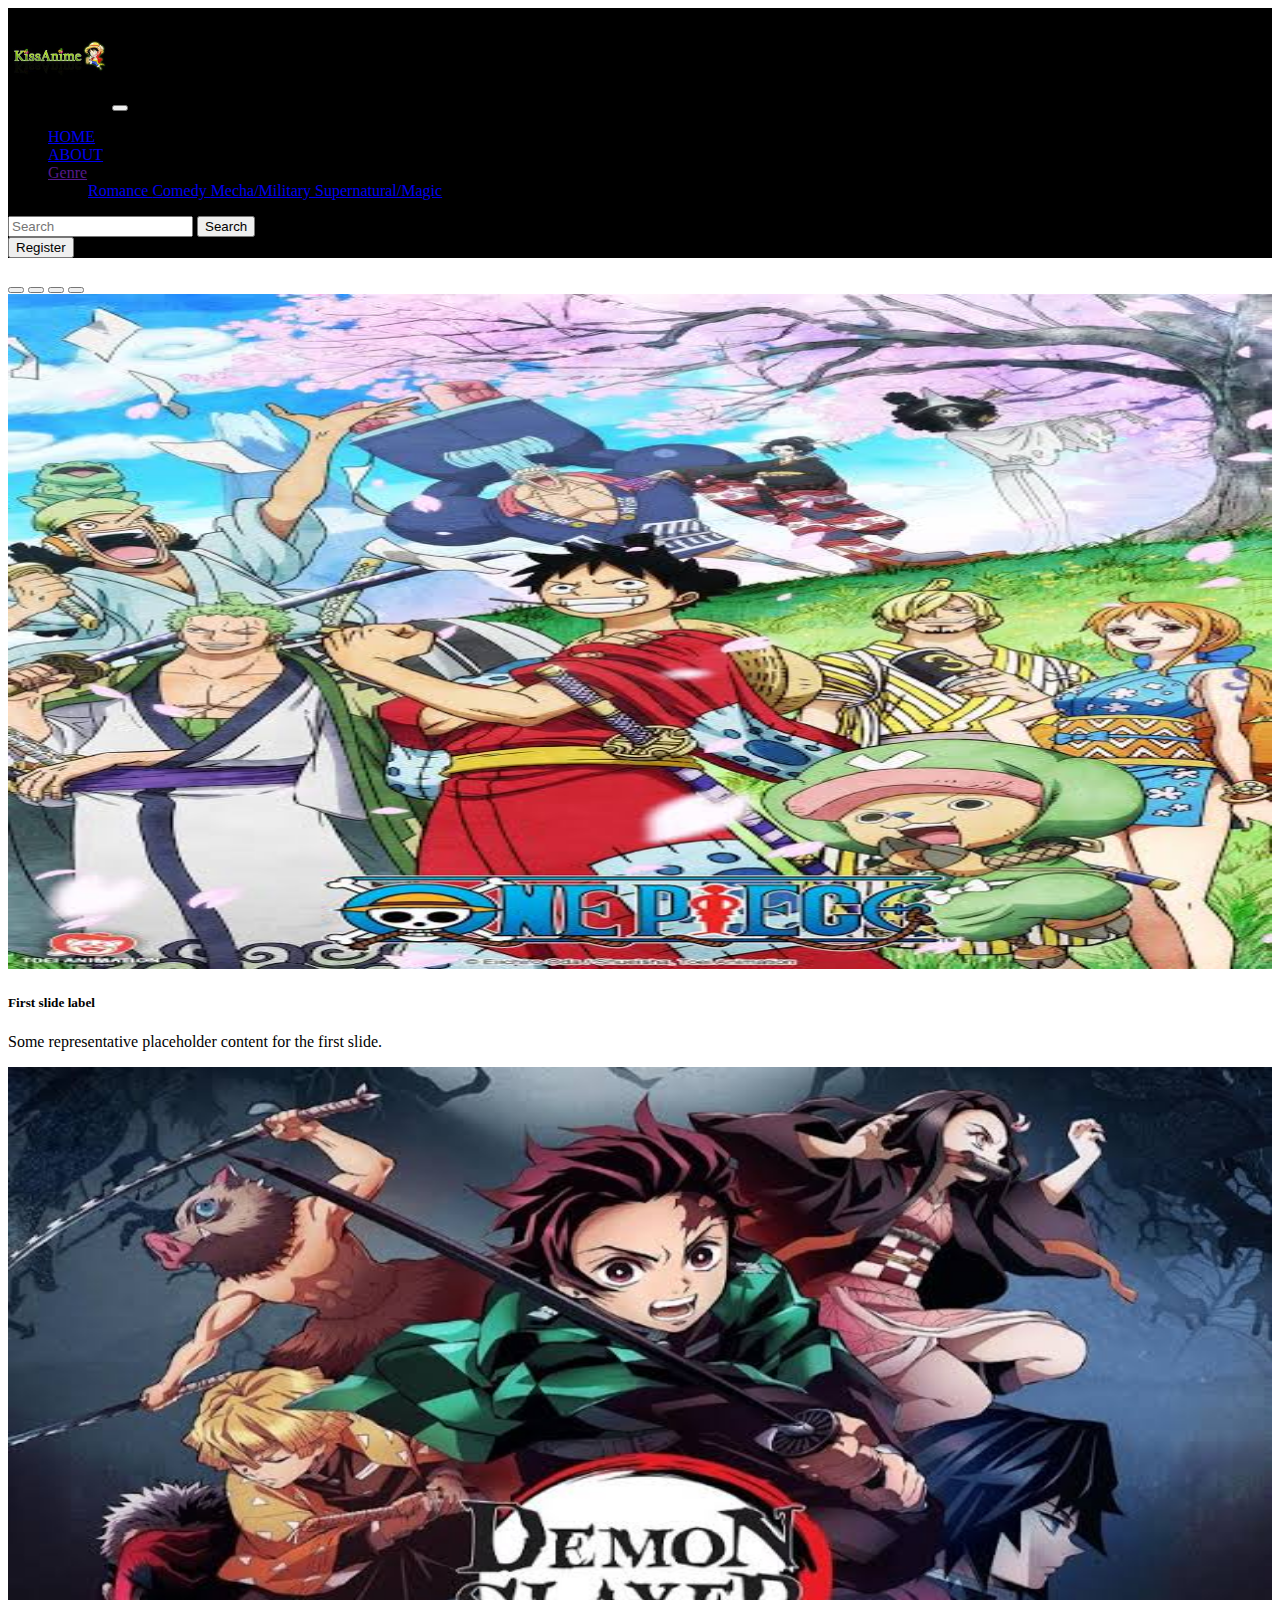
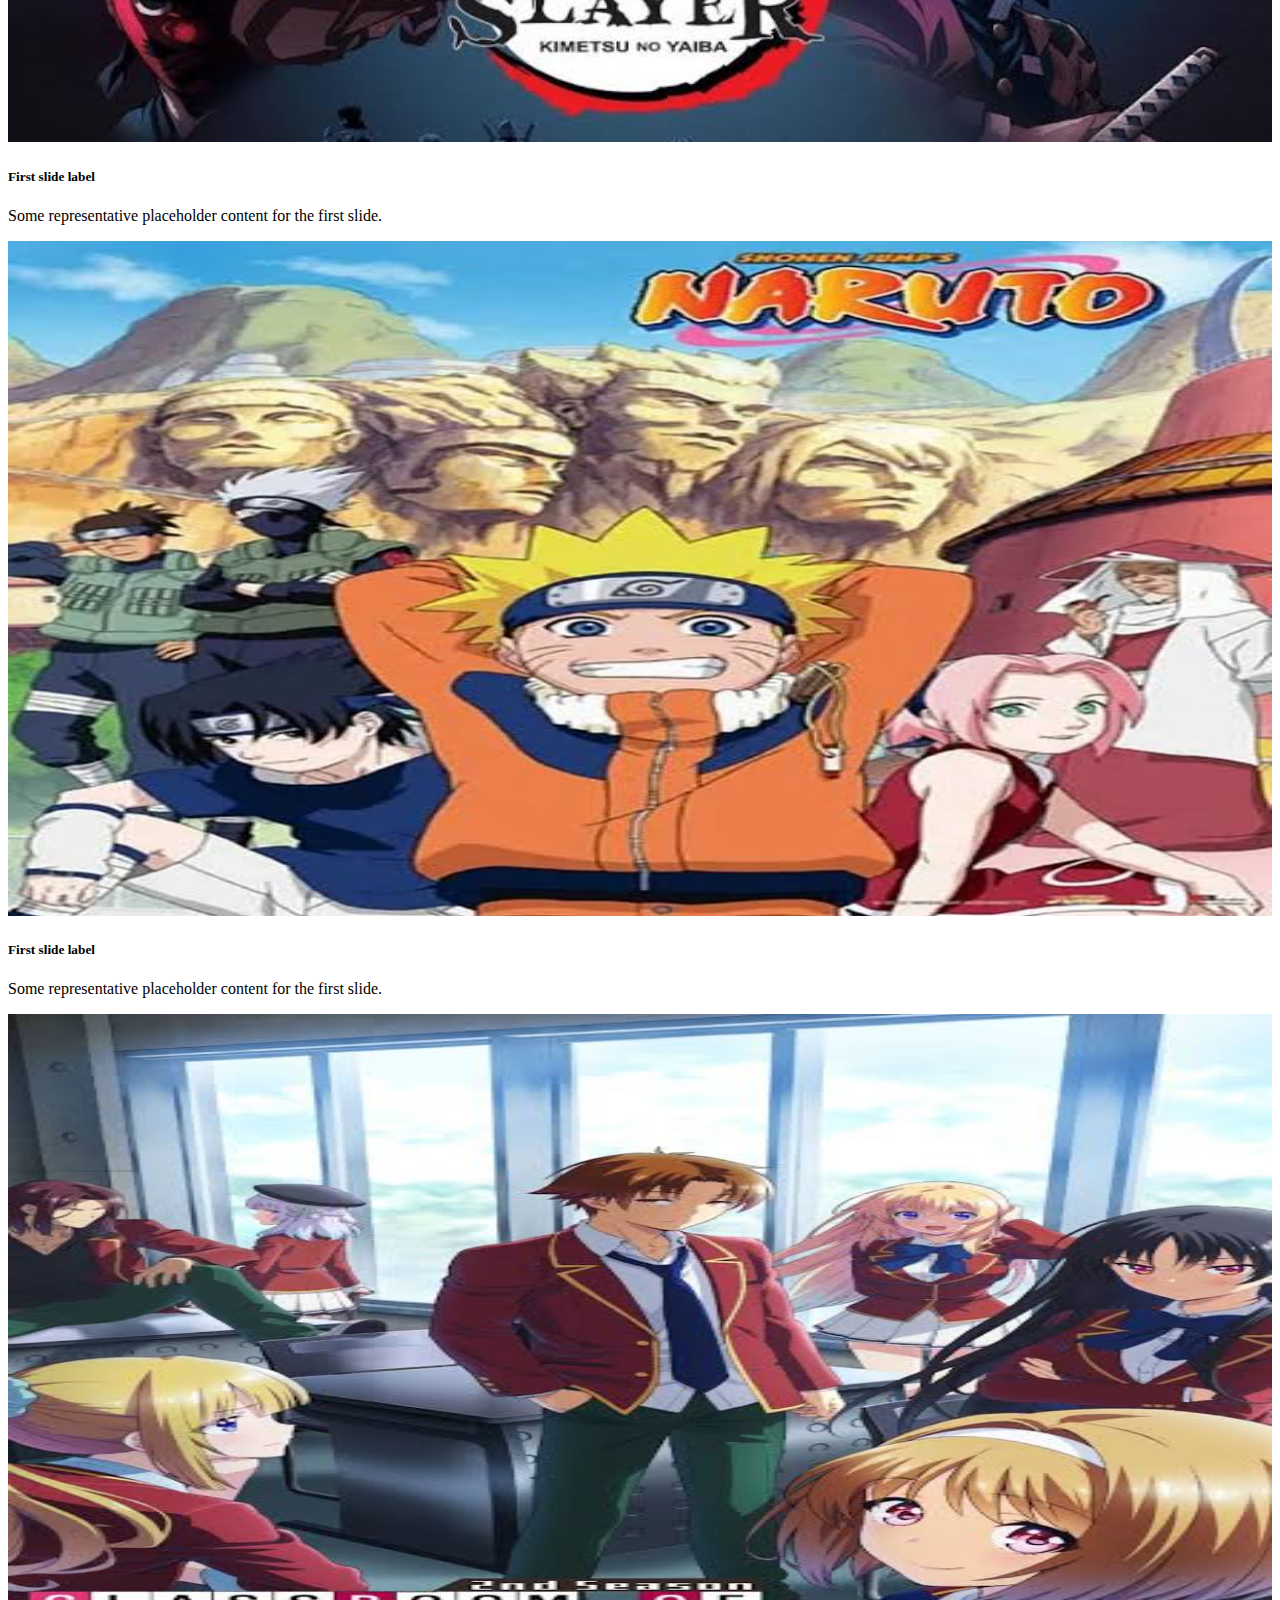
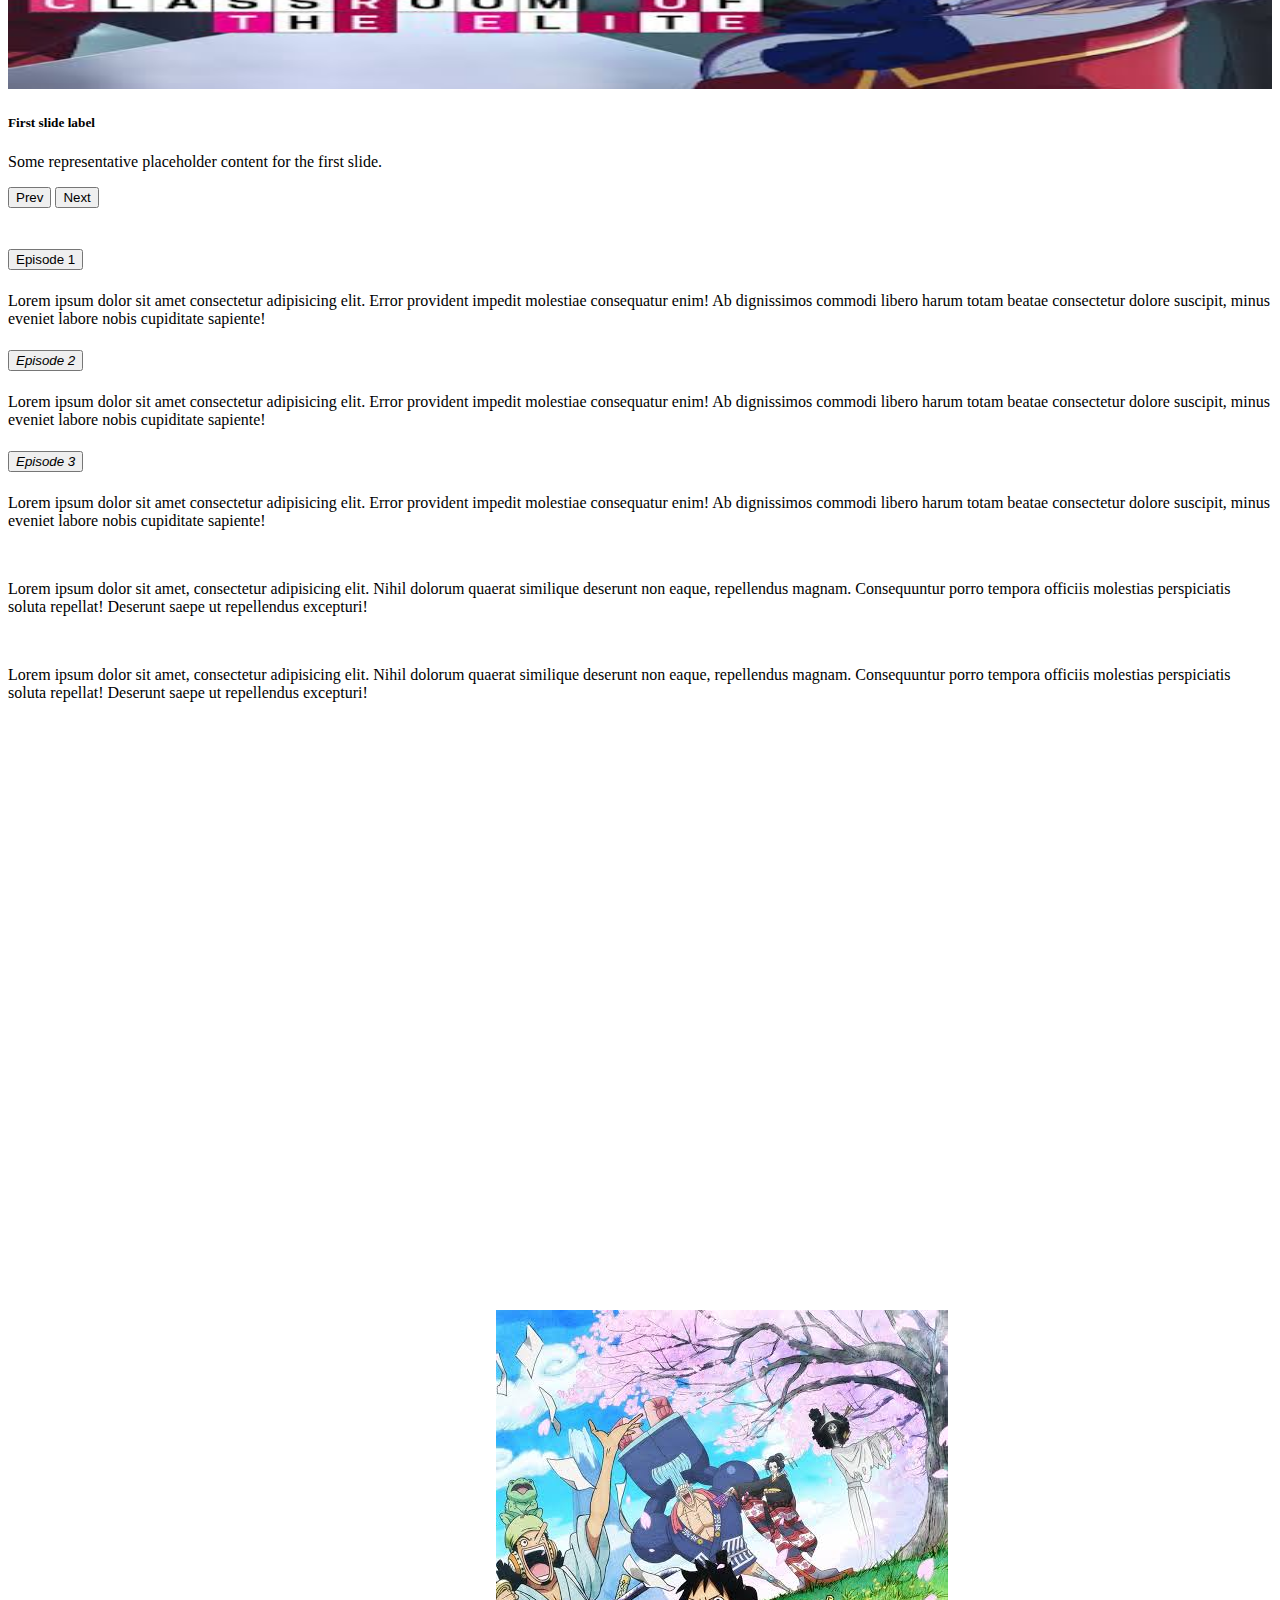
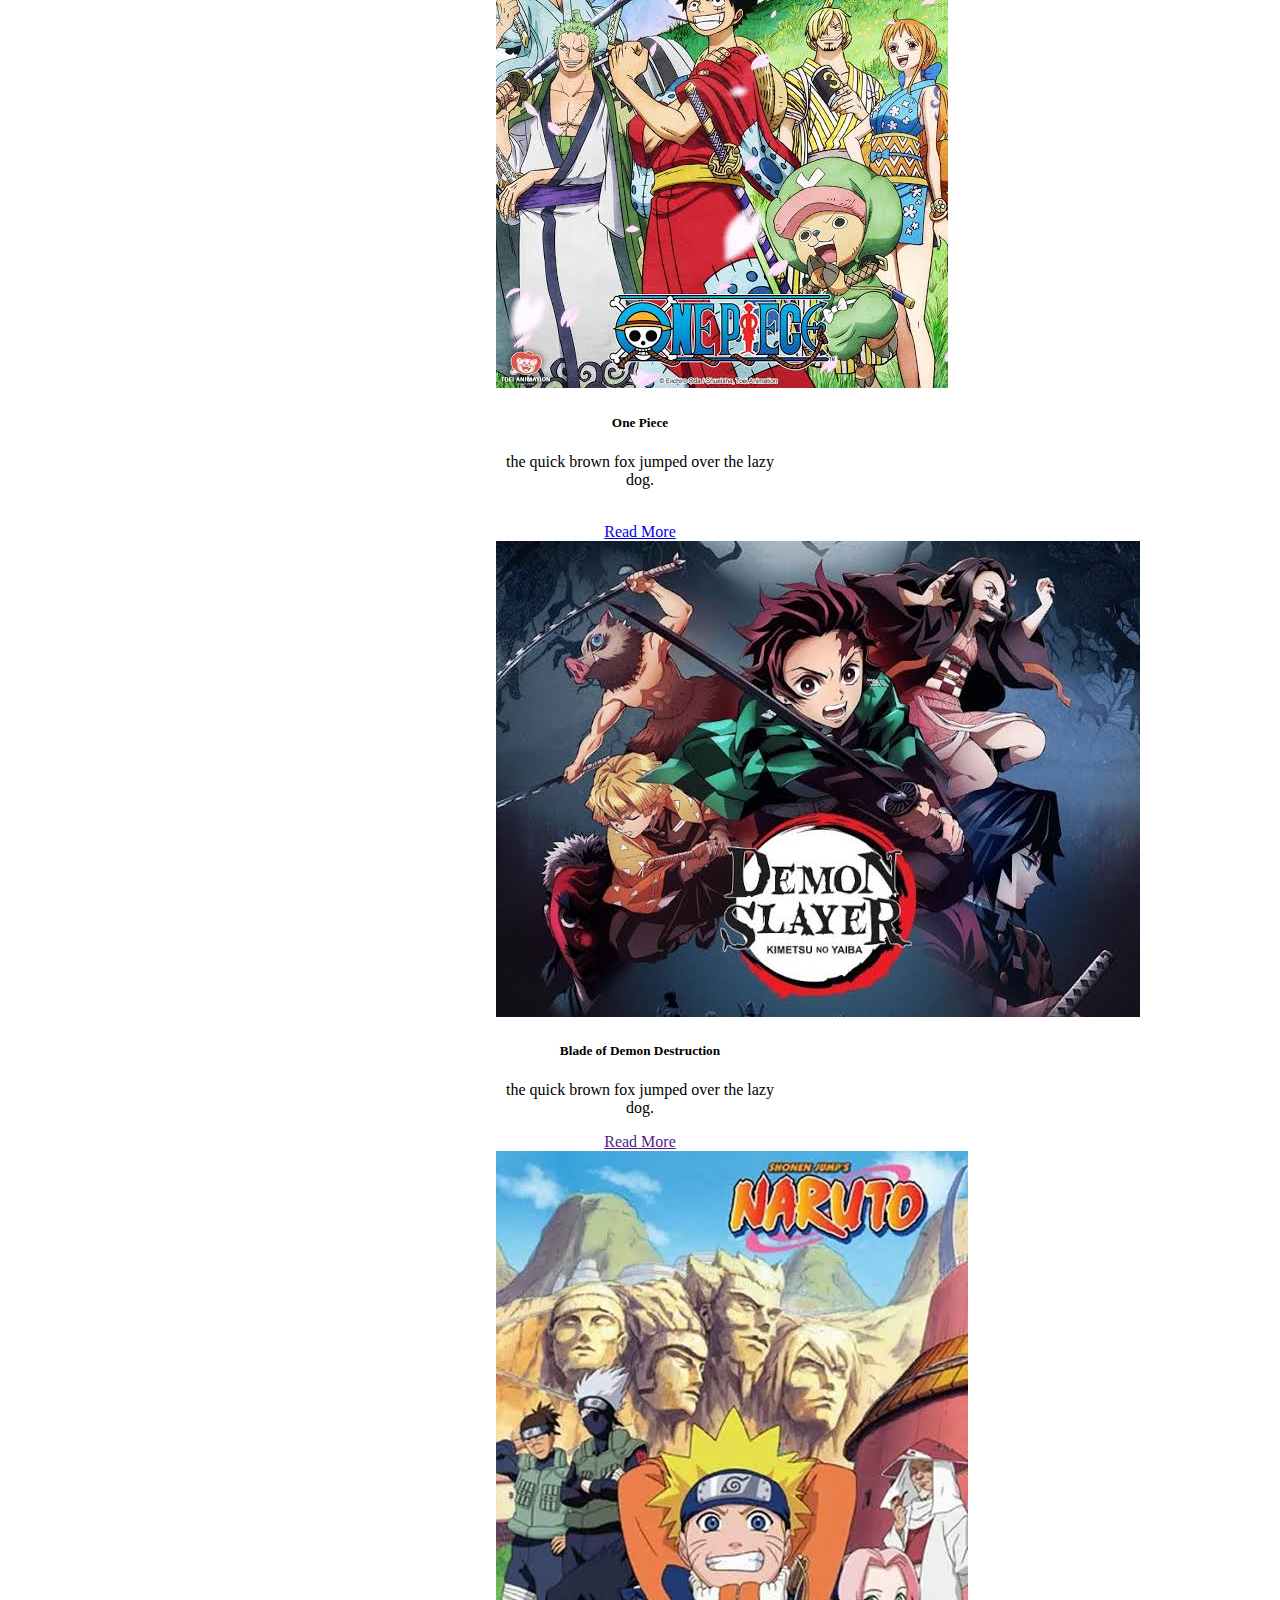
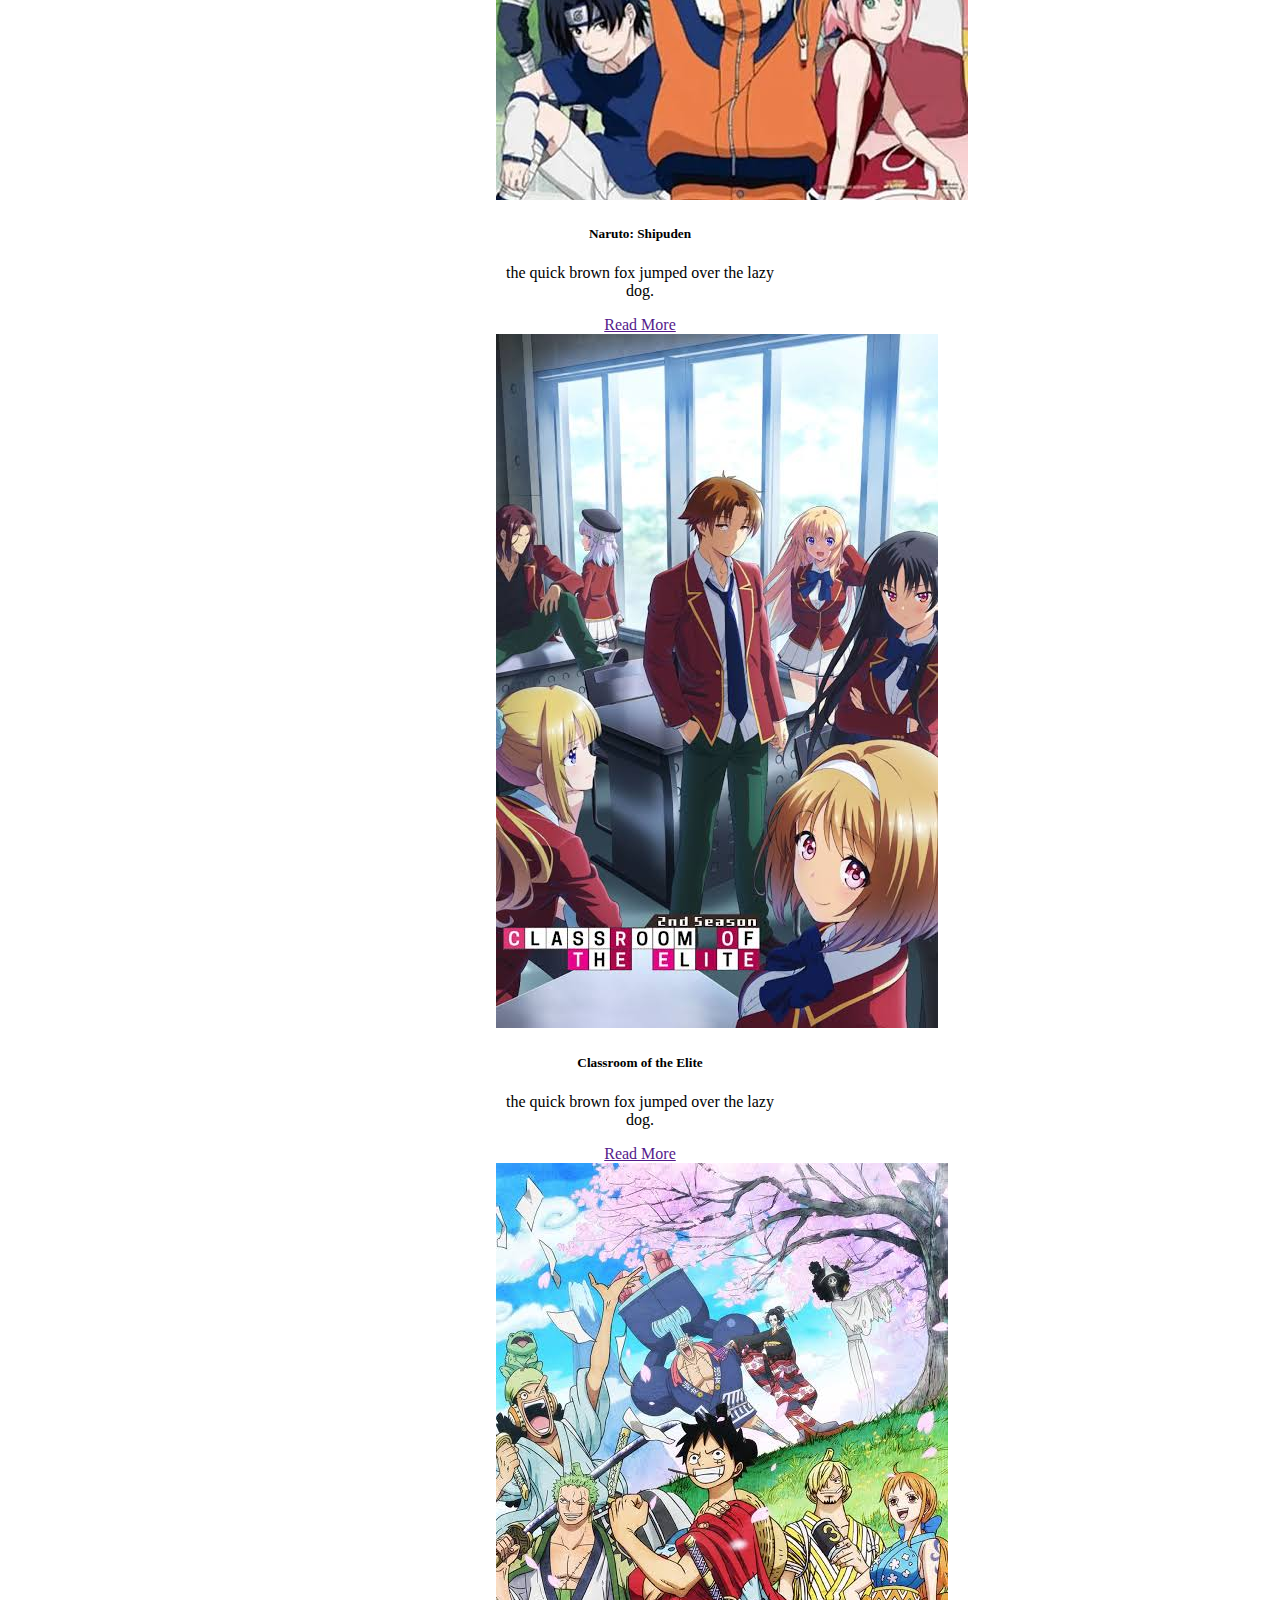
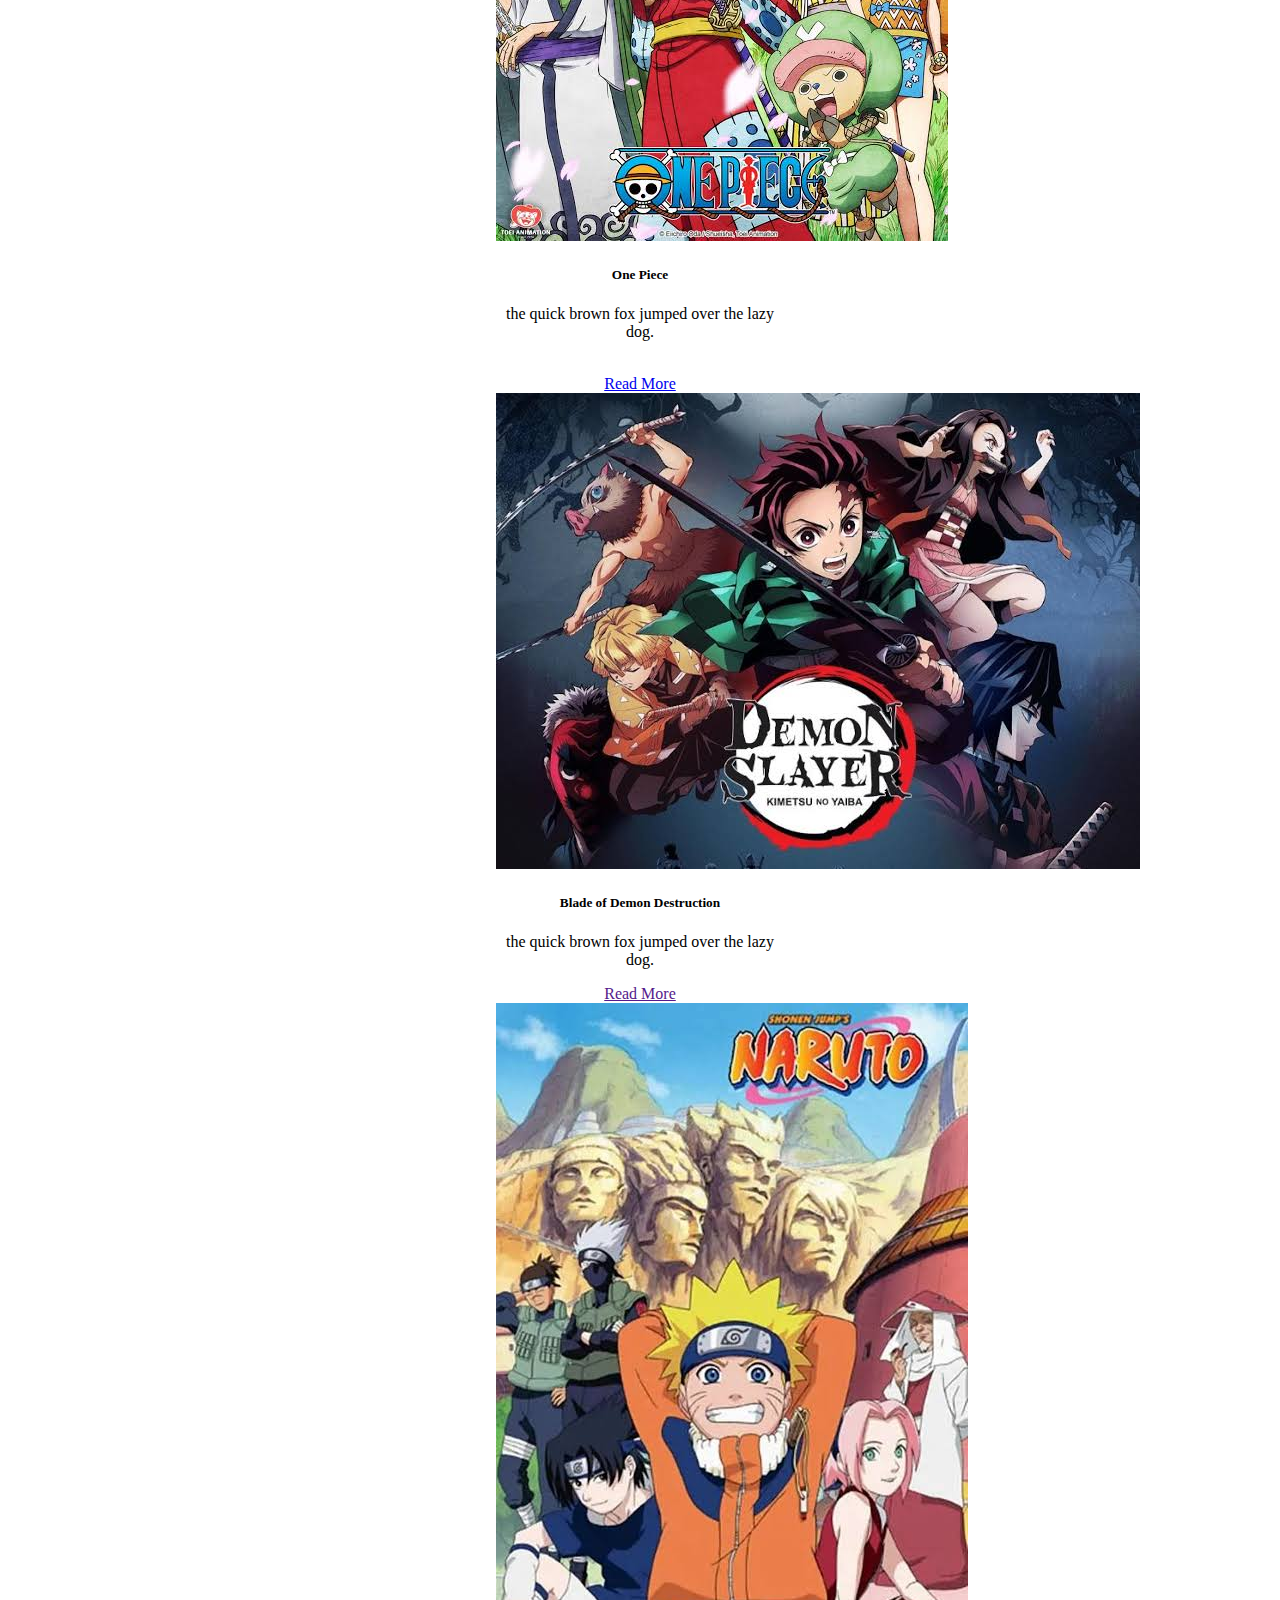
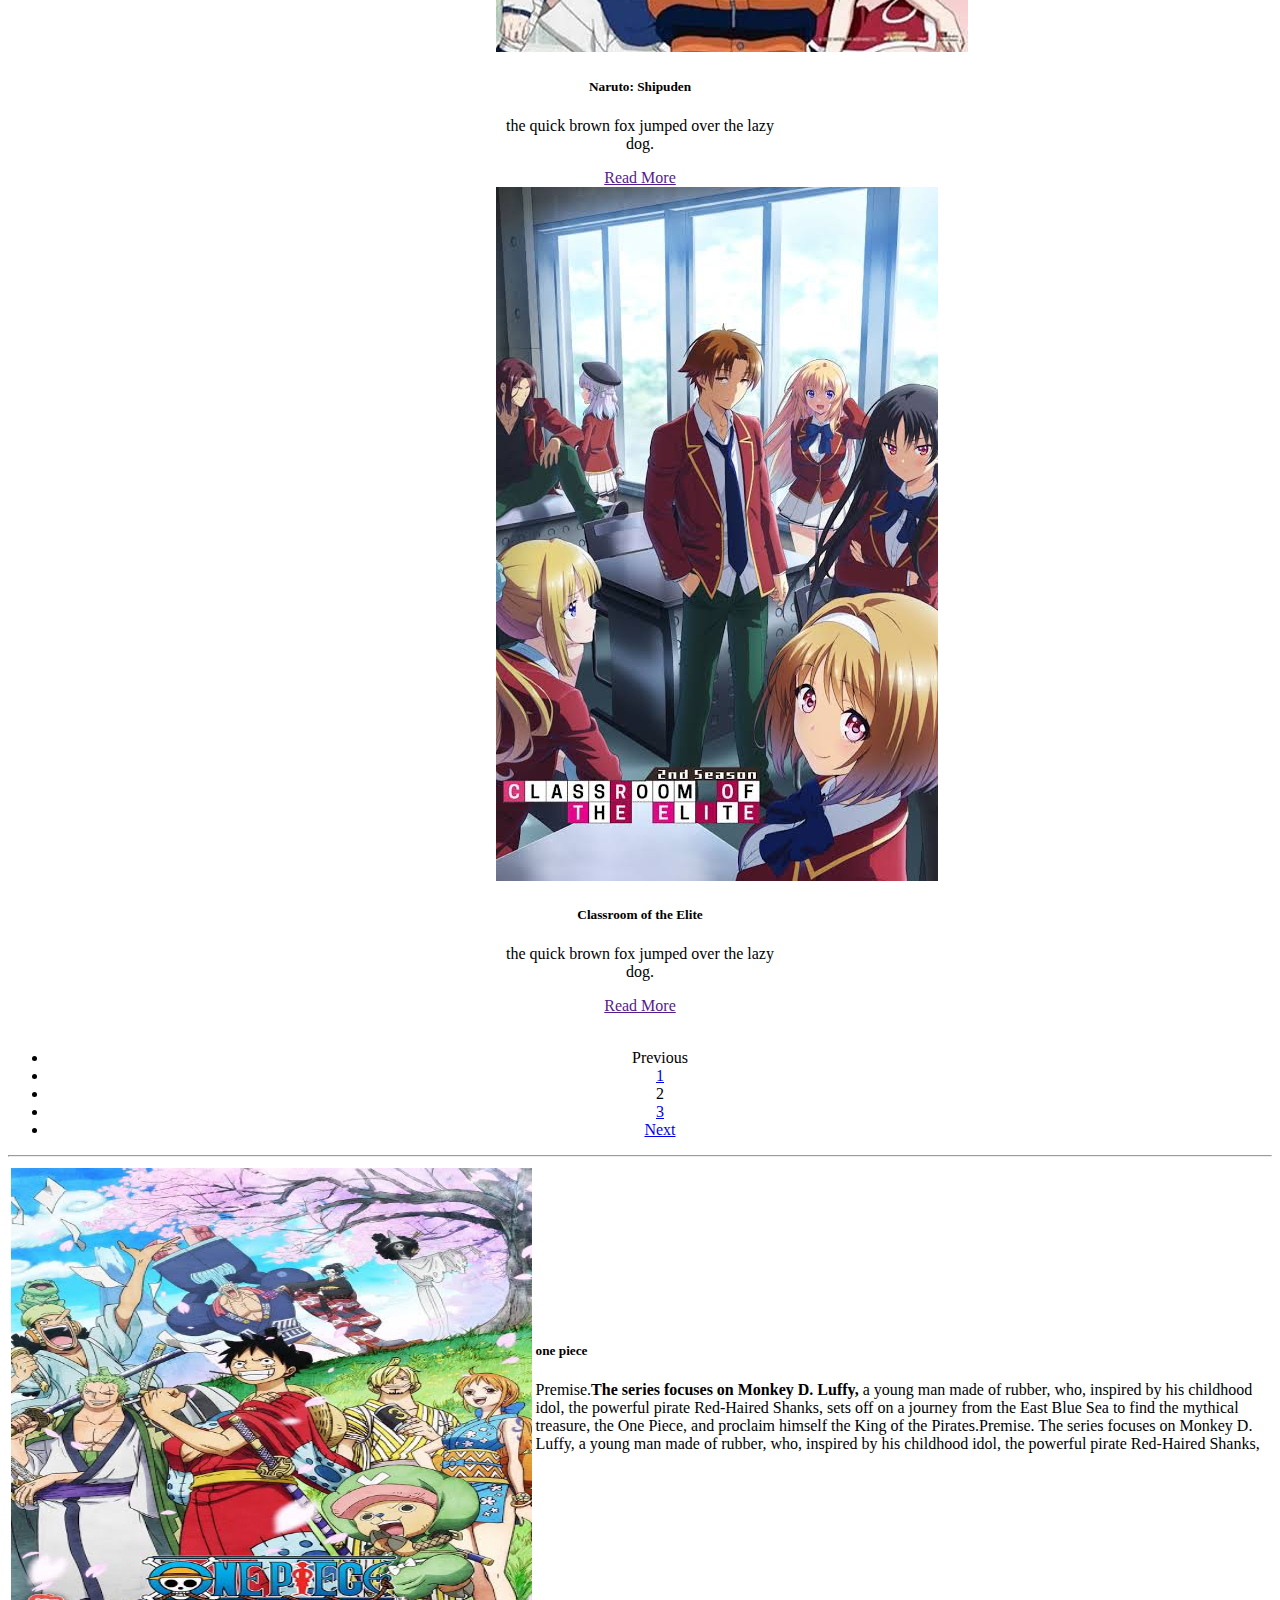
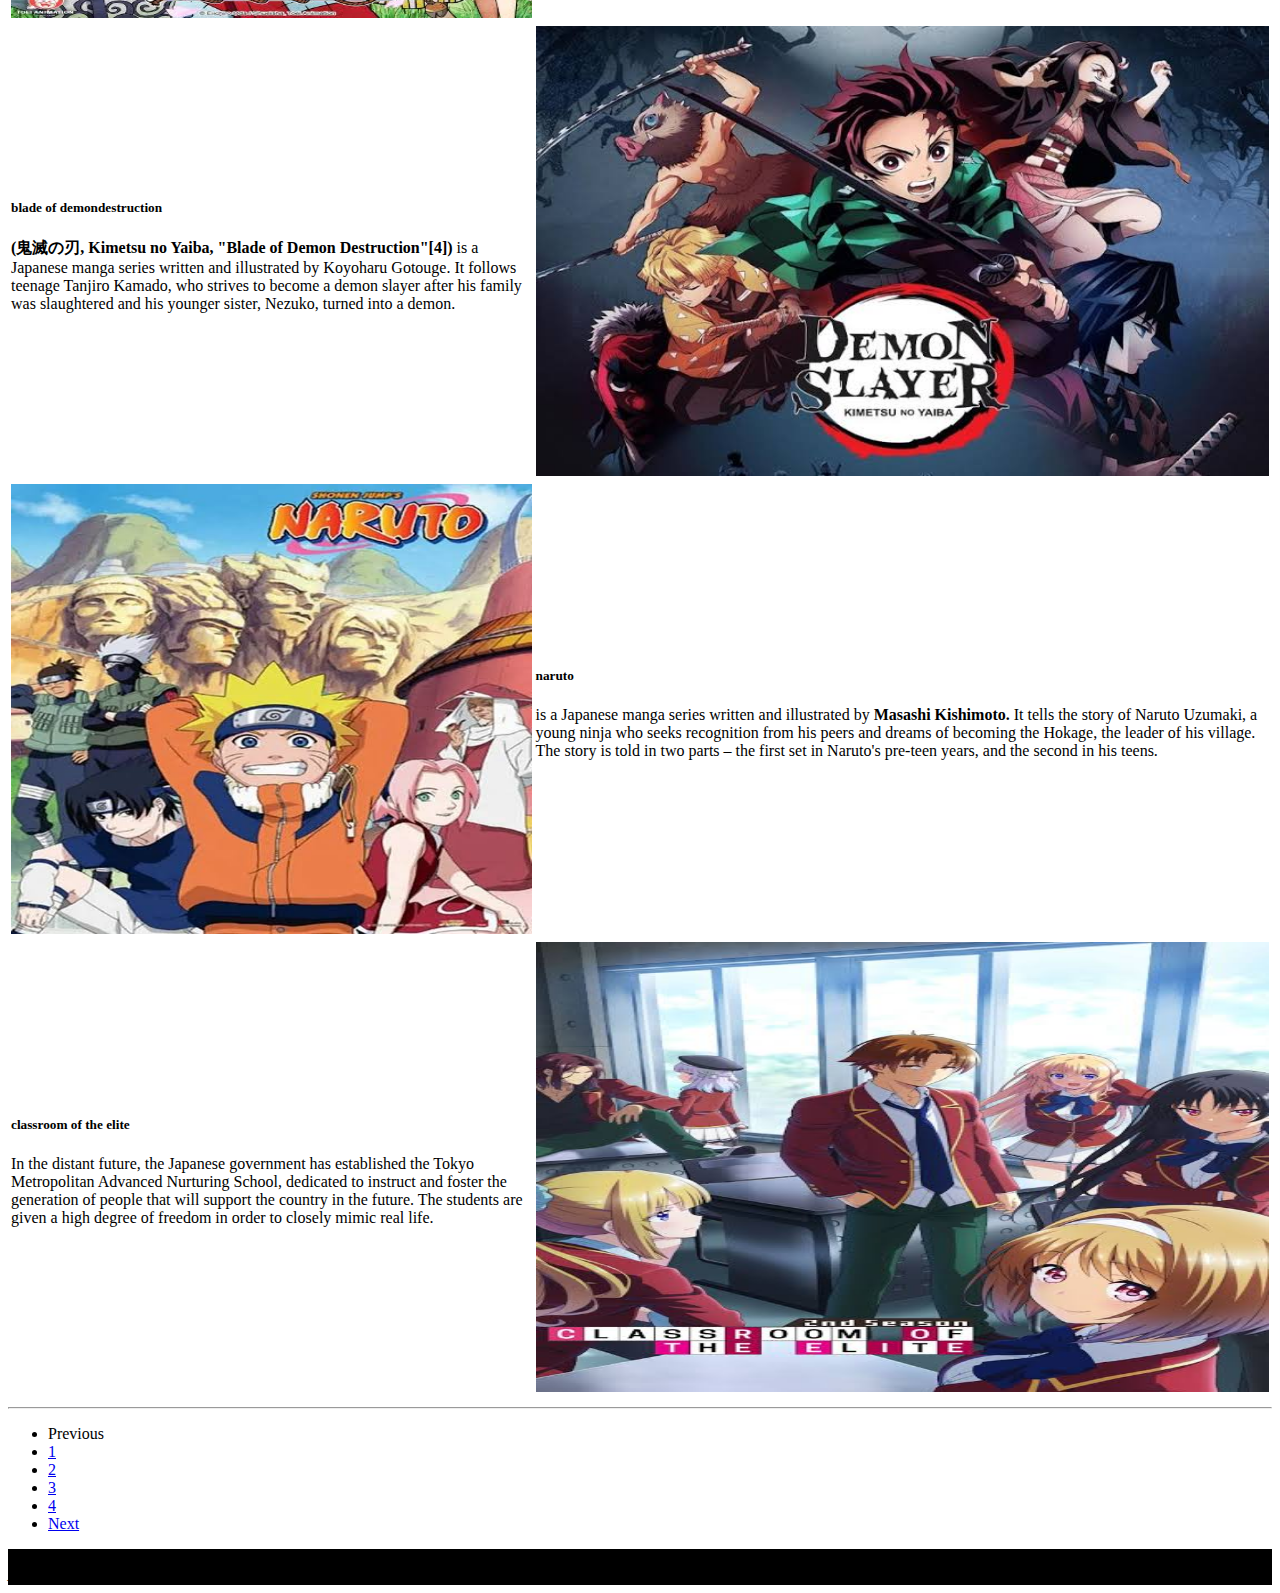
<file: Index.html>
<!DOCTYPE html>
<html lang="en">
    <head>
        <meta charset="utf-8">
        <meta name="viewport" content="width=device-width, initial-scale=1">
         <title>WD20P_EXERCISE09_RUBIO</title>
        <link href="https://cdn.jsdelivr.net/npm/bootstrap@5.2.1/dist/css/bootstrap.min.css" 
                rel="stylesheet" integrity="sha384-iYQeCzEYFbKjA/T2uDLTpkwGzCiq6soy8tYaI1GyVh/UjpbCx/TYkiZhlZB6+fzT"
                crossorigin="anonymous">
        <script src="https://cdn.jsdelivr.net/npm/bootstrap@5.2.1/dist/js/bootstrap.bundle.min.js" 
                integrity="sha384-u1OknCvxWvY5kfmNBILK2hRnQC3Pr17a+RTT6rIHI7NnikvbZlHgTPOOmMi466C8" 
                crossorigin="anonymous"></script> 
                <link rel="stylesheet" href="stylesheet.css">
       
    </head>
    <body>
        <div class="container-fluid " >
            <div class="navbar navbar-expand-lg navbar navbar-invers fixed-top" style="background-color: black;">
                <a class="navbar-brand">
                    <img src="images.jpg" style="width: 100px;">
                </a>
                <button class="navbar-toggler btn btn-outline-primary" data-bs-toggle="collapse" data-bs-target="#NavBarMenu" >
                    <span 
                            class="navbar navbar-toggler-icon">
                    </span>
                </button>

                <div class="collapse navbar-collapse" id="NavBarMenu">
                    <ul class="navbar-nav">
                        <td><li class="nav-item ">
                            <a class="nav-link  text-primary" href="WD20P_EXERCISE09_RUBIO.html" >
                                HOME
                            </a>
                        </li>
                    </td>
                        <li class="nav-item">
                            <a class="nav-link  text-primary" href="#">
                                ABOUT
                            </a>
                        </li>
                        
                        <li class="nav-item  dropdown">
                            <a class="nav-link dropdown-toggle text-primary" href="" role="button" data-bs-toggle="dropdown"aria-expanded="false" >
                                Genre
                            </a>
                            <ul class="dropdown-menu">
                                <li>
                                    <a class="dropdown-item" href="#">
                                        Romance
                                    </a>
                                    <a class="dropdown-item" href="#">
                                        Comedy
                                    </a>
                                    <a class="dropdown-item" href="#">
                                        Mecha/Military
                                    </a>
                                    <a class="dropdown-item" href="#">
                                        Supernatural/Magic
                                    </a>
                                    
                                </li>
                            </ul>
                        </li>
                    </ul>

                    <form class="d-flex ms-auto"  role="search">
                        <input type="text" class="form-control" placeholder="Search" aria-label="Search">
                        <button  type="submit" class="btn
                        btn-outline-primary text-success">Search 

                        </button>
                        </form>
                        <a href="log_in.html"><button class="btn btn-outline-primary text-success ms-2" type="button">Register</button></a>
                   
                </div>
                
            </div>
        </div><br>
        <!--End of navbar-->
                             <!--Carousel-->
                                  <div class="container-fluid">
                                        <div id="carouselKo" class="carousel slide " data-bs-interval="3500"  data-bs-ride="false"   >
                                    <!--Indicator-->
                                            <div class="carousel-indicators">
                                                    <button type="button" data-bs-target="#carouselKo" data-bs-slide-to="0"  class="active" aria-current="true"
                                                    aria-label="Slide 1" >
                                                    </button>
                                                    <button type="button"
                                                    data-bs-target="#carouselKo"
                                                    data-bs-slide-to="1"
                                                    aria-current="false"
                                                    aria-label="Slide 2" >
                                                    </button>
                                                    <button type="button"
                                                    data-bs-target="#carouselKo"
                                                    data-bs-slide-to="2"
                                                    aria-current="false"
                                                    aria-label="Slide 3" >
                                                    </button>
                                                    <button type="button"
                                                    data-bs-target="#carouselKo"
                                                    aria-current="false"
                                                    data-bs-slide-to="3"
                                                    aria-label="Slide 4" >
                                                    </button>
                                                    
                                            </div>
                                        <!--end of indicators-->   
                                                <div class="carousel-inner">
                                                    <div class="carousel-item active">
                                                        <img src="images(1).jpg"
                                                        class="d-block w-50">
                                                        <div class="carousel-caption d-none d-md-block text-capitalize text-success ">
                                                            <h5>First slide label</h5>
                                                            <p>Some representative placeholder content for the first slide.</p>
                                                          </div>
                                                    </div>
                                                    <div class="carousel-item">
                                                        <img src="images(2).jpg"
                                                        class="d-block w-50">
                                                        <div class="carousel-caption d-none d-md-block text-capitalize text-success ">
                                                            <h5>First slide label</h5>
                                                            <p>Some representative placeholder content for the first slide.</p>
                                                          </div>
                                                    </div>
                                                    <div class="carousel-item">
                                                        <img src="images(3).jpg"
                                                        class="d-block w-50">
                                                        <div class="carousel-caption d-none d-md-block text-capitalize text-success ">
                                                            <h5>First slide label</h5>
                                                            <p>Some representative placeholder content for the first slide.</p>
                                                          </div>
                                                    </div>
                                                    <div class="carousel-item">
                                                        <img src="images(4).jpg"
                                                        class="d-block w-50">
                                                        <div class="carousel-caption d-none d-md-block text-capitalize text-success ">
                                                            <h5>First slide label</h5>
                                                            <p>Some representative placeholder content for the first slide.</p>
                                                          </div>
                                                    </div>
                                                </div>
                                                    <!--Controls-->
                                                    <button class="carousel-control-prev "
                                                    type="button"
                                                    data-bs-target="#carouselKo"
                                                    data-bs-slide="prev"> 
                                                    <span 
                                                        class="carousel-control-prev-icon btn btn-dark" 
                                                        aria-hidden="true">                            
                                                    </span>  
                                                    <span class="visually-hidden"> 
                                                        Prev
                                                    </span>        
                                                    </button>
                                                    <button class="carousel-control-next"
                                                    type="button"
                                                    data-bs-target="#carouselKo"
                                                    data-bs-slide="next"> 
                                                    <span 
                                                        class="carousel-control-next-icon btn btn-dark"
                                                        aria-hidden="true">                            
                                                    </span>  
                                                    <span class="visually-hidden"> Next
                                                    
                                                    </span>        
                                                    </button>
                                                    
                                        </div>
                                        </div>
                                   <!--end of control--><br>

                                    <!--accordion-->
                    <div class="container-fluid">
                        <div class="row">
                            <div class="col-md-4">
                                    <div class="row-">
                                        <div class="accordion " id="accordionKo">
                                            <div class="accordion-item">
                                                <h5 class="accordion-header" id="headingOne">
                                                    <button class="accordion-button btn btn-danger text-danger"
                                                    type="button"
                                                    data-bs-toggle="collapse"
                                                    data-bs-target="#collapseOne"
                                                    aria-expanded="true"
                                                    aria-controls="collapseOne">Episode 1
                                                    </button> 
                                                </h5>
                                                <div class="accordion-collapse show"
                                                id="collapseOne"
                                                aria-labelledby="headingOne"
                                                data-bs-parent="#accordionKo">
                                                <div class="accordion-body">
                                                    <p>
                                                       Lorem ipsum dolor sit amet consectetur adipisicing elit. Error provident impedit molestiae consequatur enim! Ab dignissimos commodi libero harum totam beatae consectetur dolore suscipit, minus eveniet labore nobis cupiditate sapiente!
                                                    </p>
                                                </div>
                                                </div>
                                            </div> 

                                            <div class="accordion-item">
                                                <h5 class="accordion-header" id="headingTwo">
                                                    <button class="accordion-button collapsed btn btn-danger text-danger"
                                                    type="button"
                                                    data-bs-toggle="collapse"
                                                    data-bs-target="#collapseTwo"
                                                    aria-expanded="false"
                                                    aria-controls="collapseTwo">
                                                    <i class="fa-solid fa-arrow-right me-2">Episode 2</i>
                                                    </button> 
                                                </h5>
                                                <div class="accordion-collapse collapse "
                                                id="collapseTwo"
                                                aria-labelledby="headingTwo"
                                                data-bs-parent="#accordionKo">
                                                <div class="accordion-body">
                                                    <p>
                                                       Lorem ipsum dolor sit amet consectetur adipisicing elit. Error provident impedit molestiae consequatur enim! Ab dignissimos commodi libero harum totam beatae consectetur dolore suscipit, minus eveniet labore nobis cupiditate sapiente!
                                                    </p>
                                                </div>
                                    
                                                </div>
                                            </div>
                                            <div class="accordion-item">
                                                <h5 class="accordion-header" id="headingThree">
                                                    <button class="accordion-button collapsed btn btn-danger text-danger"
                                                    type="button"
                                                    data-bs-toggle="collapse"
                                                    data-bs-target="#collapseThree"
                                                    aria-expanded="false"
                                                    aria-controls="collapseThree">
                                                    <i class="fa-solid fa-arrow-right me-2">Episode 3</i>
                                                    </button> 
                                                </h5>
                                                <div class="accordion-collapse collapse "
                                                id="collapseThree"
                                                aria-labelledby="headingThree"
                                                data-bs-parent="#accordionKo">
                                                <div class="accordion-body">
                                                    <p>
                                                       Lorem ipsum dolor sit amet consectetur adipisicing elit. Error provident impedit molestiae consequatur enim! Ab dignissimos commodi libero harum totam beatae consectetur dolore suscipit, minus eveniet labore nobis cupiditate sapiente!
                                                    </p>
                                                </div>
                                    
                                                </div>
                                            </div>
                                            <br>
                                            <div class="container">
                                            <div class="row">
                                                    <div class="col">
                                                            <p class="justify-content-center text-lg-start">Lorem ipsum dolor sit amet, consectetur adipisicing elit. Nihil dolorum quaerat similique deserunt non eaque, repellendus magnam. Consequuntur porro tempora officiis molestias perspiciatis soluta repellat! Deserunt saepe ut repellendus excepturi!</p>
                                                    </div>
                                            </div>
                                        </div>                                         
                                            <br>
                                    
                                            <div class="container">
                                            <div class="row">
                                                    <div class="col">
                                                            <p class="justify-content-center text-lg-start">Lorem ipsum dolor sit amet, consectetur adipisicing elit. Nihil dolorum quaerat similique deserunt non eaque, repellendus magnam. Consequuntur porro tempora officiis molestias perspiciatis soluta repellat! Deserunt saepe ut repellendus excepturi!</p>
                                                    </div>
                                            </div>
                                        </div>                                         
                                            <br>

                                        <div class="embed-responsive embed-responsive-16by9">
                                            <iframe width="100%" height="570" src="https://www.youtube.com/embed/whx0WCtc9DQ"
                                             title="Webtoon 『Solo Leveling』 trailer ENG ver2." frameborder="0" 
                                             allow="accelerometer; autoplay; clipboard-write; encrypted-media; gyroscope; picture-in-picture" 
                                             allowfullscreen></iframe>
                                        </div>


                                        </div>
                                    </div>        
                            </div>
                            <!--card-->
                            <div class="col-md-8">
                                    <center>
                                <div class="row">
                                        <div class="col">
                                                <div class="container d-lg-flex   d-block border bg-light" >

                                                    <div class="card m-2 card-outline-success" style="width:18rem;">
                                                        <img src="images(1).jpg" class="h-50">
                                                        <div class="card-body">
                                                            <h5 class="card-title">One Piece</h5>
                                                            <p class="card-text">the quick brown fox jumped over the lazy dog.  </p><br>
                                                            <a href="#" class="btn btn-danger align-bottom">Read More</a>
                                                        </div>
                                                </div>
    
                                                <div class="card m-2" style="width: 18rem;">
                                                    <img src="images(2).jpg" class="h-50">
                                                    <div class="card-body">
                                                        <h5 class="card-title">Blade of Demon Destruction</h5>
                                                        <p class="card-text">the quick brown fox jumped over the lazy dog.  </p>
                                                        <a href="" class="btn btn-danger">Read More</a>
                                                    </div>
                                                </div>
    
                                                <div class="card m-2" style="width: 18rem;">
                                                    <img src="images(3).jpg" class="h-50">
                                                        <div class="card-body">
                                                    <h5 class="card-title">Naruto: Shipuden</h5>
                                                    <p class="card-text">the quick brown fox jumped over the lazy dog.  </p>
                                                    <a href="" class="btn btn-danger">Read More</a>
                                                        </div>
                                                </div>
    
                                                <div class="card m-2" style="width: 18rem;">
                                                    <img src="images(4).jpg" class="h-50">
                                                        <div class="card-body">
                                                    <h5 class="card-title">Classroom of the Elite</h5>
                                                    <p class="card-text">the quick brown fox jumped over the lazy dog.  </p>
                                                    <a href="" class="btn btn-danger">Read More</a>
                                                        </div>
                                                </div>
                                                </div>
                                        </div>
                                </div>

                                <div class="row">
                                    <div class="col">
                                            <div class="container d-lg-flex justify-content-center d-block border bg-light">
    
                                                <div class="card m-2 " style="width:18rem;">
                                                        <img src="images(1).jpg" class="h-50 ">
                                                        <div class="card-body">
                                                            <h5 class="card-title">One Piece</h5>
                                                            <p class="card-text">the quick brown fox jumped over the lazy dog. </p><br>
                                                            <a href="#" class="btn btn-danger">Read More</a>
                                                        </div>
                                                </div>
    
                                                <div class="card m-2" style="width: 18rem;">
                                                    <img src="images(2).jpg" class="h-50">
                                                    <div class="card-body">
                                                        <h5 class="card-title">Blade of Demon Destruction</h5>
                                                        <p class="card-text">the quick brown fox jumped over the lazy dog.  </p>
                                                        <a href="" class="btn btn-danger">Read More</a>
                                                    </div>
                                                </div>
    
                                                <div class="card m-2" style="width: 18rem;">
                                                    <img src="images(3).jpg" class="h-50">
                                                        <div class="card-body">
                                                    <h5 class="card-title">Naruto: Shipuden</h5>
                                                    <p class="card-text">the quick brown fox jumped over the lazy dog.  </p>
                                                    <a href="" class="btn btn-danger">Read More</a>
                                                        </div>
                                                </div>
    
                                                <div class="card m-2" style="width: 18rem;">
                                                    <img src="images(4).jpg" class="h-50">
                                                        <div class="card-body">
                                                    <h5 class="card-title">Classroom of the Elite</h5>
                                                    <p class="card-text">the quick brown fox jumped over the lazy dog.  </p>
                                                    <a href="" class="btn btn-danger">Read More</a>
                                                        </div>
                                                </div>

                                            </div>
       
                                    </div>
                            </div><br>
                            <!--pagination-->
                            <div class="d-lg-flex justify-content-center  d-block ">

                                <nav aria-label="...">
                                    <ul class="pagination">
                                      <li class="page-item">
                                        <span class="page-link">Previous</span>
                                      </li>
                                      <li class="page-item"><a class="page-link" href="#">1</a></li>
                                      <li class="page-item active" aria-current="page">
                                        <span class="page-link">2</span>
                                      </li>
                                      <li class="page-item"><a class="page-link" href="#">3</a></li>
                                      <li class="page-item">
                                        <a class="page-link" href="#">Next</a>
                                      </li>
                                    </ul>
                                  </nav>
                            </div>
                            <!--end of pagination-->
                            </center>
                            </div>
                          <!--end of card-->           
                        </div>                     
                    </div>
                    <!--end of accordion-->

                     <div class="container-fluid">
                            <hr class="rounded">
                     </div>   
                 
                  <div class="container-fluid "> 
                        <table >
                          
                            <tr>
                                <td>
                                    
                                    <img src="images(1).jpg " class="anime" >
                                </td>
                                <td><h5 class="text-capitalize text-center text-danger">one piece</h5>
                                    <p class="text-allign justify-content-end">
                                    Premise.<strong>The series focuses on Monkey D. Luffy,</strong> a young man made of rubber, who, inspired by his childhood idol, the powerful pirate Red-Haired Shanks, sets off on a journey from the East Blue Sea to find the mythical treasure, the One Piece, and proclaim himself the King of the Pirates.Premise. The series focuses on Monkey D. Luffy, a young man made of rubber, who, inspired by his childhood idol, the powerful pirate Red-Haired Shanks, 
                                    </p>
                                </td>
                            </tr>
                            <tr>
                                
                                <td>
                                    <h5 class="text-capitalize text-center text-danger">blade of demondestruction</h5>
                                    <p class="text-allign justify-content-end">
                                        <strong>(鬼滅の刃, Kimetsu no Yaiba, "Blade of Demon Destruction"[4])</strong> is a Japanese manga series written and illustrated by Koyoharu Gotouge. It follows teenage Tanjiro Kamado, who strives to become a demon slayer after his family was slaughtered and his younger sister, Nezuko, turned into a demon. 
                                    
                                    </p>
                                </td>
                                <td>
                                    
                                    <img src="images(2).jpg " class="anime" >
                                </td>
                            </tr>
                            <tr>
                                <td>
                                    
                                    <img src="images(3).jpg " class="anime" >
                                </td>
                                <td>
                                    <h5 class="text-capitalize text-center text-danger">naruto </h5>
                                    <p class="text-allign justify-content-end">
                                        is a Japanese manga series written and illustrated by <strong>Masashi Kishimoto.</strong> It tells the story of Naruto Uzumaki, a young ninja who seeks recognition from his peers and dreams of becoming the Hokage, the leader of his village. The story is told in two parts – the first set in Naruto's pre-teen years, and the second in his teens. 
                                    
                                    </p>
                                </td>  
                            </tr>
                            <tr>
                                
                                <td>
                                    <h5 class="text-capitalize text-center text-danger">classroom of the elite</h5>
                                    <p class="text-allign justify-content-end">
                                        In the distant future, the Japanese government has established the Tokyo Metropolitan Advanced Nurturing School, dedicated to instruct and foster the generation of people that will support the country in the future. The students are given a high degree of freedom in order to closely mimic real life.
                                    
                                    </p>
                                </td>
                                <td>
                                    <img src="images(4).jpg " class="anime" >
                                </td>
                            </tr>
                       
                        </table>
                  </div>   
                  <div class="container-fluid">
                    <hr class="rounded">
             </div>              
           <!--end-->
                 <!--pagination-->
                 <div class="d-lg-flex justify-content-center  d-block ">

                    <nav aria-label="...">
                        <ul class="pagination">
                          <li class="page-item">
                            <span class="page-link">Previous</span>
                          </li>
                          <li class="page-item active">
                            <a class="page-link" href="#">1</a>
                        </li>
                          <li class="page-item ">
                            <a class="page-link" href="#">2</a></li>
                          </li>

                          <li class="page-item">
                            <a class="page-link" href="#">3</a>
                            </li>
                            <li class="page-item">
                                <a class="page-link" href="#">4</a>
                                </li>
                          <li class="page-item">
                            <a class="page-link" href="#">Next</a>
                          </li>
                        </ul>
                      </nav>
                </div>
                <!--end of pagination-->

<!--footer-->
                    <footer class="bg-light text-center text-lg-start">
                        <!-- Copyright -->
                        <div class="text-center text-light p-3" style="background-color: black;">
                          KODEGO | WD20P-SOFTWARE CHASERS RUBIO
                          
                          <div>
                            <i class="text-light">All Rights Reserved</i>
                        </div>
                        </div>
                        
                        <!-- Copyright -->
                      </footer>
    </body>
</html>
</file>
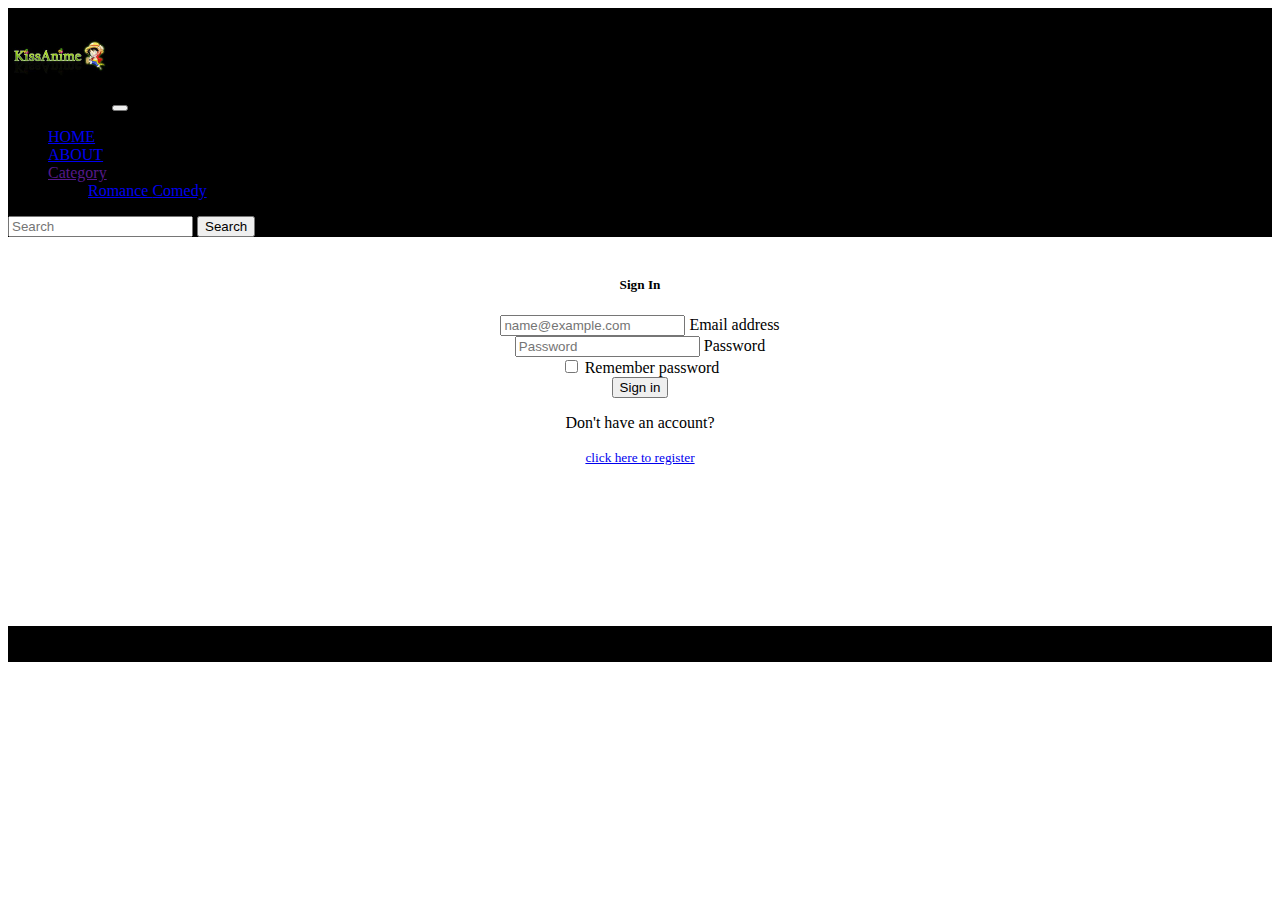
<file: log_in.html>
<!DOCTYPE html>
<html  lang="en">
    <head>
                <meta charset="utf-8">
                <meta name="viewport" content="width=device-width, initial-scale=1">
         <title>Log_In Form</title>
        <link href="https://cdn.jsdelivr.net/npm/bootstrap@5.2.1/dist/css/bootstrap.min.css" 
                rel="stylesheet" integrity="sha384-iYQeCzEYFbKjA/T2uDLTpkwGzCiq6soy8tYaI1GyVh/UjpbCx/TYkiZhlZB6+fzT"
                crossorigin="anonymous">
        <script src="https://cdn.jsdelivr.net/npm/bootstrap@5.2.1/dist/js/bootstrap.bundle.min.js" 
                integrity="sha384-u1OknCvxWvY5kfmNBILK2hRnQC3Pr17a+RTT6rIHI7NnikvbZlHgTPOOmMi466C8" 
                crossorigin="anonymous"></script>  
                <link rel="stylesheet" href="stylesheet.css">
    </head>
    <body>
        <div class="container-fluid " style="background-color: black;">
            <div class="navbar navbar-expand-lg">
                <a class="navbar-brand">
                    <img src="images.jpg" style="width: 100px;">
                </a>
                <button class="navbar-toggler"`
                        data-bs-toggle="collapse"
                        data-bs-target="#NavBarMenu" >
                    <span class="navbar navbar-toggler-icon">
                    </span>
                </button>
                <div class="collapse navbar-collapse" id="NavBarMenu">
                    <ul class="navbar-nav">
                        <td><li class="nav-item ">
                            <a class="nav-link  text-primary" href="WD20P_EXERCISE09_RUBIO.html" >
                                HOME
                            </a>
                        </li>
                    </td>
                        <li class="nav-item">
                            <a class="nav-link  text-primary" href="#">
                                ABOUT
                            </a>
                        </li>
                        
                        <li class="nav-item  dropdown">
                            <a class="nav-link dropdown-toggle text-primary" 
                            href="" 
                            role="button"
                            data-bs-toggle="dropdown"
                            aria-expanded="false" >
                                Category
                            </a>
                            <ul class="dropdown-menu">
                                <li>
                                    <a class="dropdown-item" href="#">
                                        Romance
                                    </a>
                                    <a class="dropdown-item" href="#">
                                        Comedy
                                    </a>
                                </li>
                            </ul>
                        </li>
                    </ul>

                    <form class="d-flex ms-auto"  role="search">
                        <input type="text" class="form-control"
                        placeholder="Search"
                        aria-label="Search">
                        <button  type="submit" class="btn
                        btn-outline-primary">Search 

                        </button>
                </div>
                
            </div>
        </div><!--End of navbar--><br>
        <center>
            <div class="container">
                <div class="row">
                  <div class="col-sm-9 col-md-7 col-lg-5 mx-auto">
                    <div class="card border-0 shadow rounded-3 my-5 bg-dark" >
                      <div class="card-body p-4 p-sm-5">
                        <h5 class="card-title text-center mb-5 fw-bold fs-5 text-light">Sign In</h5>
                        <form>
                          <div class="form-floating mb-3">
                            <input type="email" class="form-control" id="floatingInput" placeholder="name@example.com">
                            <label for="floatingInput text">Email address</label>
                          </div>
                          <div class="form-floating mb-3">
                            <input type="password" class="form-control" id="floatingPassword" placeholder="Password">
                            <label for="floatingPassword">Password</label>
                          </div>
            
                          <div class="form-check mb-3">
                            <input class="form-check-input" type="checkbox" value="" id="rememberPasswordCheck">
                            <label class="form-check-label text-light" for="rememberPasswordCheck">
                              Remember password
                            </label>
                          </div>
                          <div class="d-grid">
                            <button class="btn btn-primary btn-login text-uppercase fw-bold" type="submit">Sign
                              in</button>
                          </div>
                          <div>
                            <p class="mb-0 text-light">Don't have an account? 
                            </p>
                            <p>
                                <a href="registrationform.html"  class="text-white-10"><small>click here to register
                                   
                                </small></a>
                            </p>
                          </div>
                        </form>
                      </div>
                    </div>
                  </div>
                </div>
              </div>
              <br><br><br><br><br><br><br><br>
              <!--footer-->
              <footer class="bg-light text-center text-lg-start">
                <!-- Copyright -->
                <div class="text-center text-light p-3" style="background-color: black;">
                  KODEGO | WD20P-SOFTWARE CHASERS RUBIO
                  
                  <div>
                    <i class="text-light">All Rights Reserved</i>
                </div>
                </div>
                
                <!-- Copyright -->
              </footer>
        
    </body>
</html>
</file>
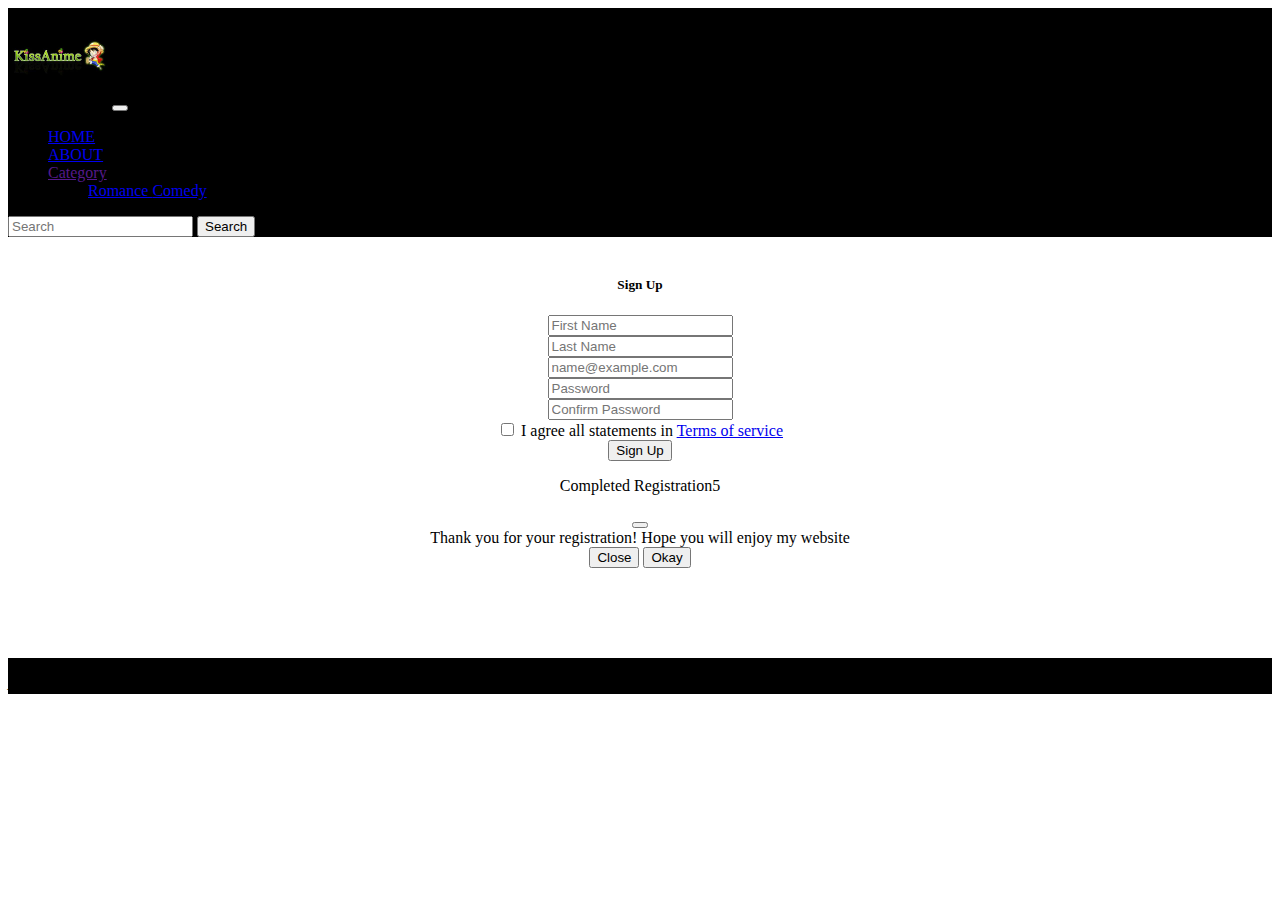
<file: registrationform.html>
<!DOCTYPE html>
<html  lang="en">
    <head>
                <meta charset="utf-8">
                <meta name="viewport" content="width=device-width, initial-scale=1">
         <title>Log_In Form</title>
        <link href="https://cdn.jsdelivr.net/npm/bootstrap@5.2.1/dist/css/bootstrap.min.css" 
                rel="stylesheet" integrity="sha384-iYQeCzEYFbKjA/T2uDLTpkwGzCiq6soy8tYaI1GyVh/UjpbCx/TYkiZhlZB6+fzT"
                crossorigin="anonymous">
        <script src="https://cdn.jsdelivr.net/npm/bootstrap@5.2.1/dist/js/bootstrap.bundle.min.js" 
                integrity="sha384-u1OknCvxWvY5kfmNBILK2hRnQC3Pr17a+RTT6rIHI7NnikvbZlHgTPOOmMi466C8" 
                crossorigin="anonymous"></script>  
                <link rel="stylesheet" href="stylesheet.css">
    </head>
    <body>
        <div class="container-fluid " style="background-color: black;">
            <div class="navbar navbar-expand-lg">
                <a class="navbar-brand">
                    <img src="images.jpg" style="width: 100px;">
                </a>
                <button class="navbar-toggler"`
                        data-bs-toggle="collapse"
                        data-bs-target="#NavBarMenu" >
                    <span class="navbar navbar-toggler-icon">
                    </span>
                </button>
                <div class="collapse navbar-collapse" id="NavBarMenu">
                    <ul class="navbar-nav">
                        <td><li class="nav-item ">
                            <a class="nav-link  text-primary" href="WD20P_EXERCISE09_RUBIO.html" >
                                HOME
                            </a>
                        </li>
                    </td>
                        <li class="nav-item">
                            <a class="nav-link  text-primary" href="#">
                                ABOUT
                            </a>
                        </li>
                        
                        <li class="nav-item  dropdown">
                            <a class="nav-link dropdown-toggle text-primary" 
                            href="" 
                            role="button"
                            data-bs-toggle="dropdown"
                            aria-expanded="false" >
                                Category
                            </a>
                            <ul class="dropdown-menu">
                                <li>
                                    <a class="dropdown-item" href="#">
                                        Romance
                                    </a>
                                    <a class="dropdown-item" href="#">
                                        Comedy
                                    </a>
                                </li>
                            </ul>
                        </li>
                    </ul>

                    <form class="d-flex ms-auto"  role="search">
                        <input type="text" class="form-control"
                        placeholder="Search"
                        aria-label="Search">
                        <button  type="submit" class="btn
                        btn-outline-primary">Search 

                        </button>
                </div>
                
            </div>
        </div><!--End of navbar--><br>
        <center>
            <div class="container">
                <div class="row">
                  <div class="col-sm-9 col-md-7 col-lg-7 mx-auto">
                    <div class="card border-0 shadow rounded-3 my-4 bg-info" >
                      <div class="card-body p-4 p-sm-5">
                        <h5 class="card-title text-center mb-5 fw-bold fs-5 text-light">Sign Up</h5>
                        <form> 
                            <div class="row">

                                    <div class="col-6 mb-3">
                                        <input type="text" class="form-control" id="floatingInput" placeholder="First Name" required="required" >
                                        <label for="floatingInput text"></label>
                                    </div>
                                    <div class="col-6 mb-3">
                                        <input type="text" class="form-control" id="floatingInput" placeholder="Last Name" required="required">
                                        <label for="floatingInput text"></label>
                                    </div>
                        </div>

                        <div class="row">
                            <div class="col mb-3">                               
                                <input type="email" class="form-control" id="email" placeholder="name@example.com" required="required">
                                <label for="email" class="email text"></label>
                              </div>
                        </div>

                        <div class="row">
                            <div class="col mb-3">
                                <input type="password" class="form-control" id="floatingInput" placeholder="Password" required="required"> 
                                <label for="floatingInput text"></label>
                              </div>                            
                        </div>
                        <div class="row">
                            <div class="col mb-3">
                                <input type="password" class="form-control" id="floatingInput" placeholder="Confirm Password" required="required">
                                <label for="floatingInput text"></label>
                              </div>                            
                        </div>
                        <div class="form-check d-flex justify-content-center mb-5">
                            <input class="form-check-input me-2" type="checkbox" value="" id="form2Example3c" required="required" >
                            <label class="form-check-label" for="form2Example3">
                              I agree all statements in <a href="#!">Terms of service</a>
                            </label>
                          </div>
                        
                          <div class="d-grid">
                                <button type="button" class="btn btn-primary" data-bs-toggle="modal" data-bs-target="#exmodal">
                                        Sign Up
                                </button>

                                <div class="modal fade" id="exmodal" tabindex="-1" aria-labelledby="examplemodal1" aria-hidden="true">
                                        <div class="modal-dialog">
                                            <div class="modal-content">
                                                <div class="modal-header bg-danger">
                                                    <p class="h5 modal-title" id="examplemodal1">
                                                        Completed Registration5
                                                    </p>
                                                    <button type="button" class="btn-close" data-bs-dismiss="modal" aria-label="Close"> </button>
                                                </div>
                                                    <div class="modal-body">
                                                            Thank you for your registration! Hope you will enjoy my website
                                                    </div>
                                                    <div class="modal-footer">
                                                            <button type="button" class="btn btn-secondary" data-bs-dismiss="modal">
                                                                    Close
                                                            </button>
                                                            <button type="button" class="btn btn-primary" data-bs-dismiss="modal" >
                                                                Okay
                                                        </button>
                                                    </div>
                                            </div>
                                        </div>
                                </div>
                          </div>


                        </form>
                      </div>
                    </div>
                  </div>
                </div>
              </div>
        </center><br><br><br><br><br>
        
                            <!--footer-->
                            <footer class="bg-light text-center text-lg-start">
                                <!-- Copyright -->
                                <div class="text-center text-light p-3" style="background-color: black;">
                                KODEGO | WD20P-SOFTWARE CHASERS RUBIO
                                
                                <div>
                                    <i class="text-light">All Rights Reserved</i>
                                </div>
                                </div>
                                
                                <!-- Copyright -->
                            </footer>
    </body>
</html>
</file>
<file: stylesheet.css>
.w-50{
    width: 100% !important;
    height: 75vh;
}

.hr{
    border-top: 8px solid #bbb;
    border-radius: 5px;

}
.anime{
    width: 100% !important;
    height: 50vh;
  
}
</file>
